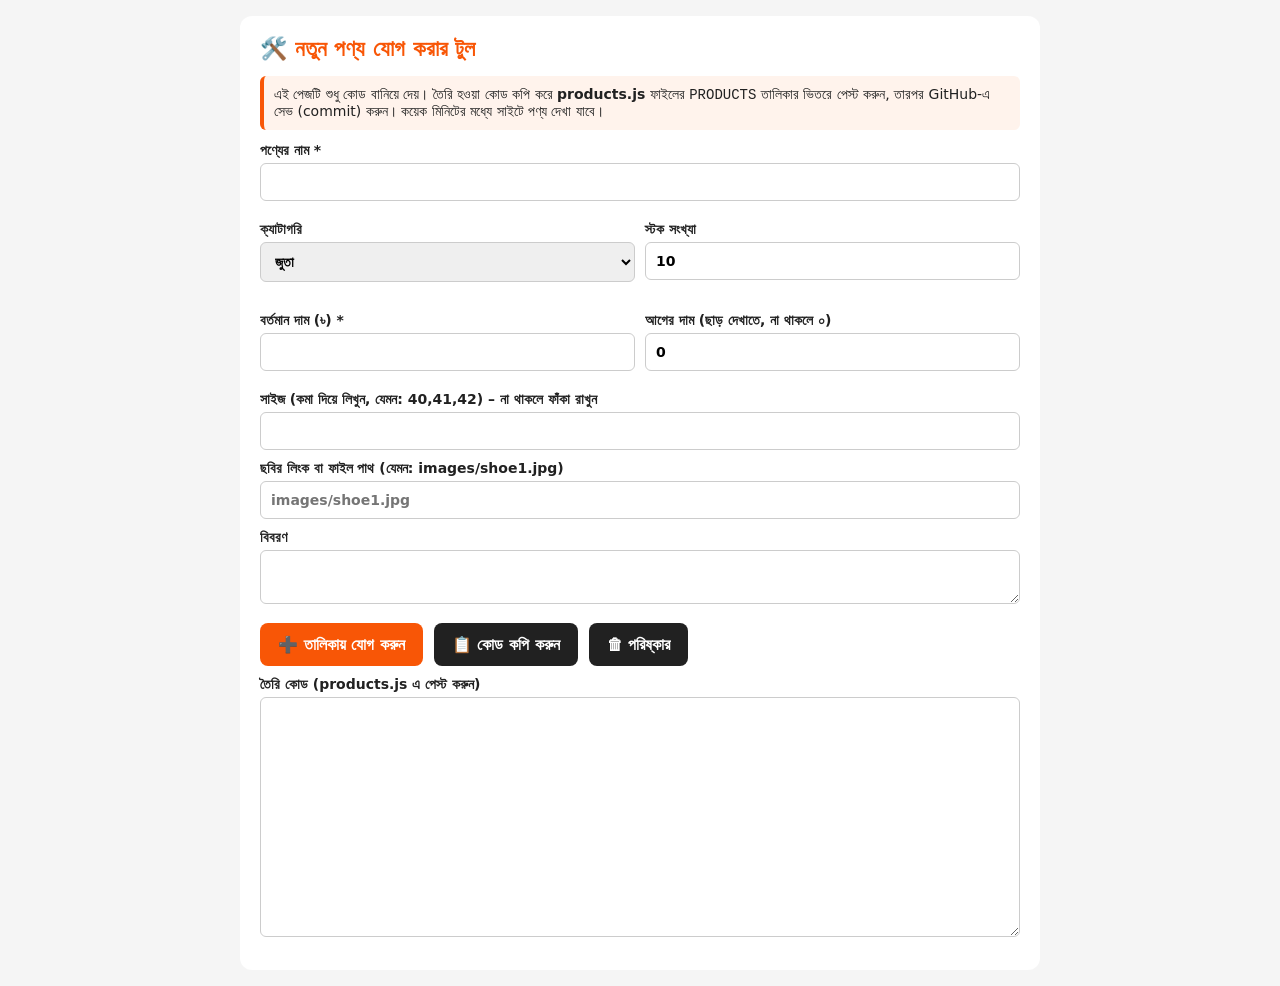
<file: admin.html>
<!DOCTYPE html>
<html lang="bn">
<head>
<meta charset="UTF-8">
<meta name="viewport" content="width=device-width, initial-scale=1">
<meta name="robots" content="noindex">
<title>EyakubShop – পণ্য যোগ করার টুল</title>
<style>
  body{font-family:system-ui,"Noto Sans Bengali",sans-serif;background:#f5f5f5;margin:0;padding:16px;color:#212121}
  .wrap{max-width:760px;margin:0 auto;background:#fff;padding:20px;border-radius:12px}
  h1{color:#f85606;margin-top:0;font-size:22px}
  label{display:block;margin:10px 0;font-weight:600;font-size:14px}
  input,select,textarea{width:100%;padding:10px;border:1px solid #ccc;border-radius:6px;font:inherit;margin-top:4px;box-sizing:border-box}
  .g{display:grid;grid-template-columns:1fr 1fr;gap:10px}
  button{background:#f85606;color:#fff;border:0;padding:12px 18px;border-radius:8px;font:inherit;font-weight:700;cursor:pointer;margin:6px 6px 0 0}
  button.alt{background:#212121}
  textarea.out{height:240px;font-family:monospace;font-size:12px}
  .note{background:#fff3ec;border-left:4px solid #f85606;padding:10px;border-radius:6px;font-size:14px;margin:12px 0}
</style>
</head>
<body>
<div class="wrap">
  <h1>🛠️ নতুন পণ্য যোগ করার টুল</h1>
  <div class="note">এই পেজটি শুধু কোড বানিয়ে দেয়। তৈরি হওয়া কোড কপি করে <b>products.js</b> ফাইলের <code>PRODUCTS</code> তালিকার ভিতরে পেস্ট করুন, তারপর GitHub-এ সেভ (commit) করুন। কয়েক মিনিটের মধ্যে সাইটে পণ্য দেখা যাবে।</div>

  <form id="f">
    <label>পণ্যের নাম *<input name="name" required></label>
    <div class="g">
      <label>ক্যাটাগরি<select name="category" id="cat"></select></label>
      <label>স্টক সংখ্যা<input name="stock" type="number" value="10" min="0"></label>
      <label>বর্তমান দাম (৳) *<input name="price" type="number" required min="1"></label>
      <label>আগের দাম (ছাড় দেখাতে, না থাকলে ০)<input name="oldPrice" type="number" value="0" min="0"></label>
    </div>
    <label>সাইজ (কমা দিয়ে লিখুন, যেমন: 40,41,42) – না থাকলে ফাঁকা রাখুন<input name="sizes"></label>
    <label>ছবির লিংক বা ফাইল পাথ (যেমন: images/shoe1.jpg)<input name="image" placeholder="images/shoe1.jpg"></label>
    <label>বিবরণ<textarea name="desc" rows="2"></textarea></label>
    <button type="submit">➕ তালিকায় যোগ করুন</button>
    <button type="button" class="alt" onclick="copyOut()">📋 কোড কপি করুন</button>
    <button type="button" class="alt" onclick="clearAll()">🗑 পরিষ্কার</button>
  </form>

  <label>তৈরি কোড (products.js এ পেস্ট করুন)<textarea class="out" id="out" readonly></textarea></label>
</div>

<script src="products.js"></script>
<script>
  const items = [];
  let nextId = Math.max(...PRODUCTS.map(p => p.id)) + 1;
  document.getElementById("cat").innerHTML = CATEGORIES.filter(c => c.id !== "all").map(c => `<option value="${c.id}">${c.name}</option>`).join("");

  document.getElementById("f").addEventListener("submit", e => {
    e.preventDefault();
    const f = new FormData(e.target);
    items.push({
      id: nextId++,
      name: f.get("name").trim(),
      category: f.get("category"),
      price: +f.get("price"),
      oldPrice: +f.get("oldPrice") || 0,
      rating: 4.5,
      sold: 0,
      stock: +f.get("stock") || 0,
      sizes: f.get("sizes").split(",").map(s => s.trim()).filter(Boolean),
      image: f.get("image").trim() || "https://placehold.co/500x500/f85606/ffffff?text=EyakubShop",
      desc: f.get("desc").trim()
    });
    e.target.reset();
    render();
  });

  function render() {
    document.getElementById("out").value = items.map(i => "  " + JSON.stringify(i) + ",").join("\n");
  }
  function copyOut() {
    const t = document.getElementById("out");
    t.select(); document.execCommand("copy"); alert("কপি হয়েছে! এখন products.js এ পেস্ট করুন।");
  }
  function clearAll() { items.length = 0; render(); }
</script>
</body>
</html>
</file>
